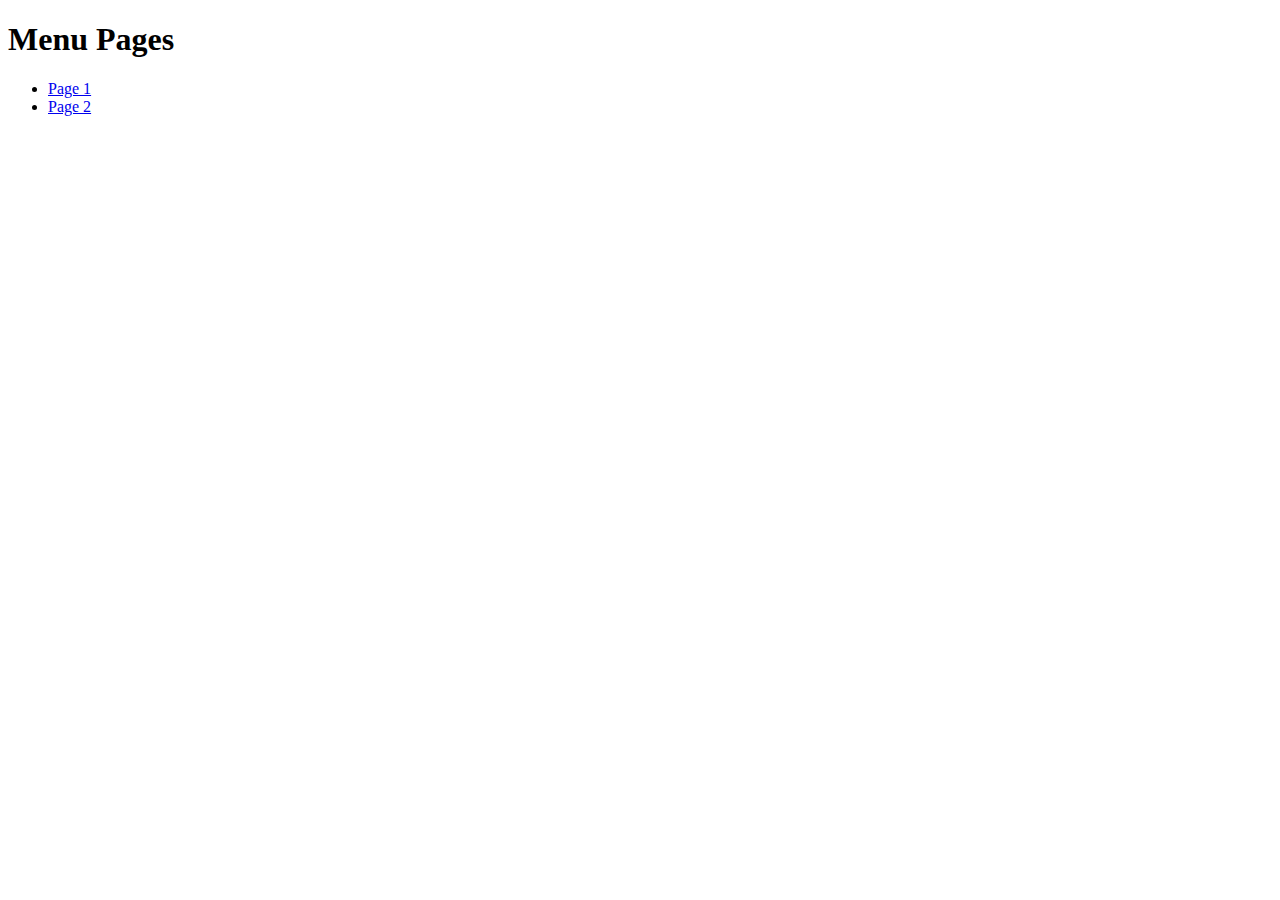
<file: index.html>
<!DOCTYPE html>
<html lang="en">
<head>
    <meta charset="UTF-8">
    <meta name="viewport" content="width=device-width, initial-scale=1.0">
    <title>Menu Pages</title>
    <link href="styles.css" rel="stylesheet" type="text/css">
</head>
<body>
    <h1>Menu Pages</h1>
    <header class="site-header">
<ul class="nav-list">
    <li>
        <a href="index1.html">Page  1</a>
    </li>
    <li>
        <a href="index2.html">Page  2</a>
    </li>
</file>
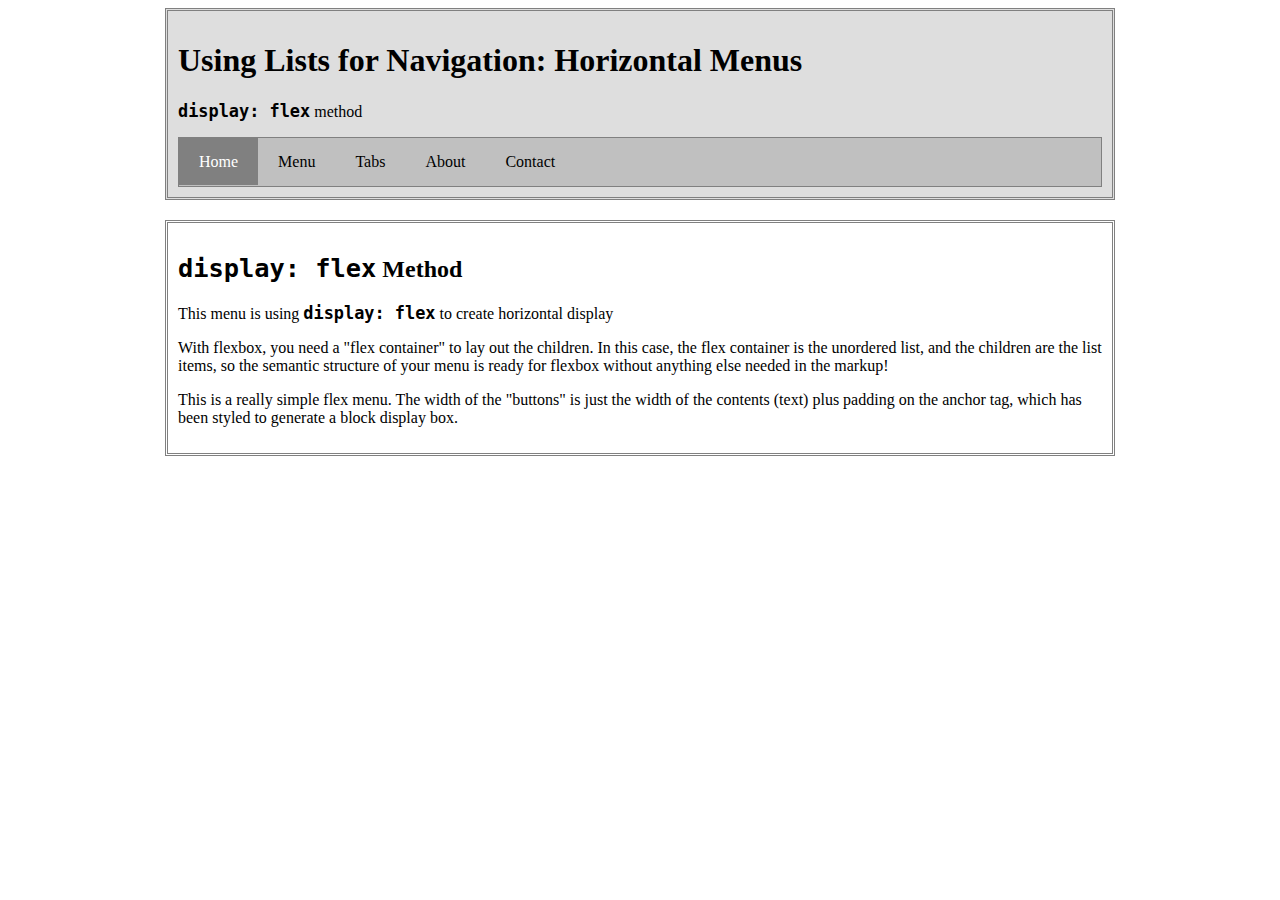
<file: index1.html>
<!DOCTYPE html>
<html lang="en">

<head>
	<meta charset="utf-8" />
	<meta name="viewport" content="width=device-width, initial-scale=1.0">
	<title>Styling Links: Horizontal Menus (flexbox)</title>
	<link href="styles.css" rel="stylesheet" type="text/css">
</head>

<body>

	<div class="wrapper">
		<header class="header">
			<h1>Using Lists for Navigation: Horizontal Menus</h1>
			<p><code>display: flex</code> method</p>
			<nav class="menu">
				<ul class="link-list">
					
                    <li>
						<a href="index-1.html" class="list-item current-page">Home</a>
					</li>
					<li>
						<a href="1-menu.html" class="list-item">Menu</a>
					</li>
					<li>
						<a href="2-menu.html" class="list-item">Tabs</a>
					</li>
					<li>
						<a href="About" class="list-item">About</a>
					</li>
					<li>
						<a href="Contact" class="list-item">Contact</a>
					</li>
				</ul>
			</nav>
		</header>

		<main class="main">
			<article>
				<h2><code>display: flex</code> Method</h2>

				<p>This menu is using <code>display: flex</code> to create horizontal display</p>

				<p>With flexbox, you need a "flex container" to lay out the children. In this case, the flex container
					is the unordered list, and the children are the list items, so the semantic structure of your menu
					is ready for flexbox without anything else needed in the markup!</p>

				<p>This is a really simple flex menu. The width of the "buttons" is just the width of the contents
					(text) plus padding on the anchor tag, which has been styled to generate a block display box.</p>


			</article>
		</main>

	</div>
</body>
</file>
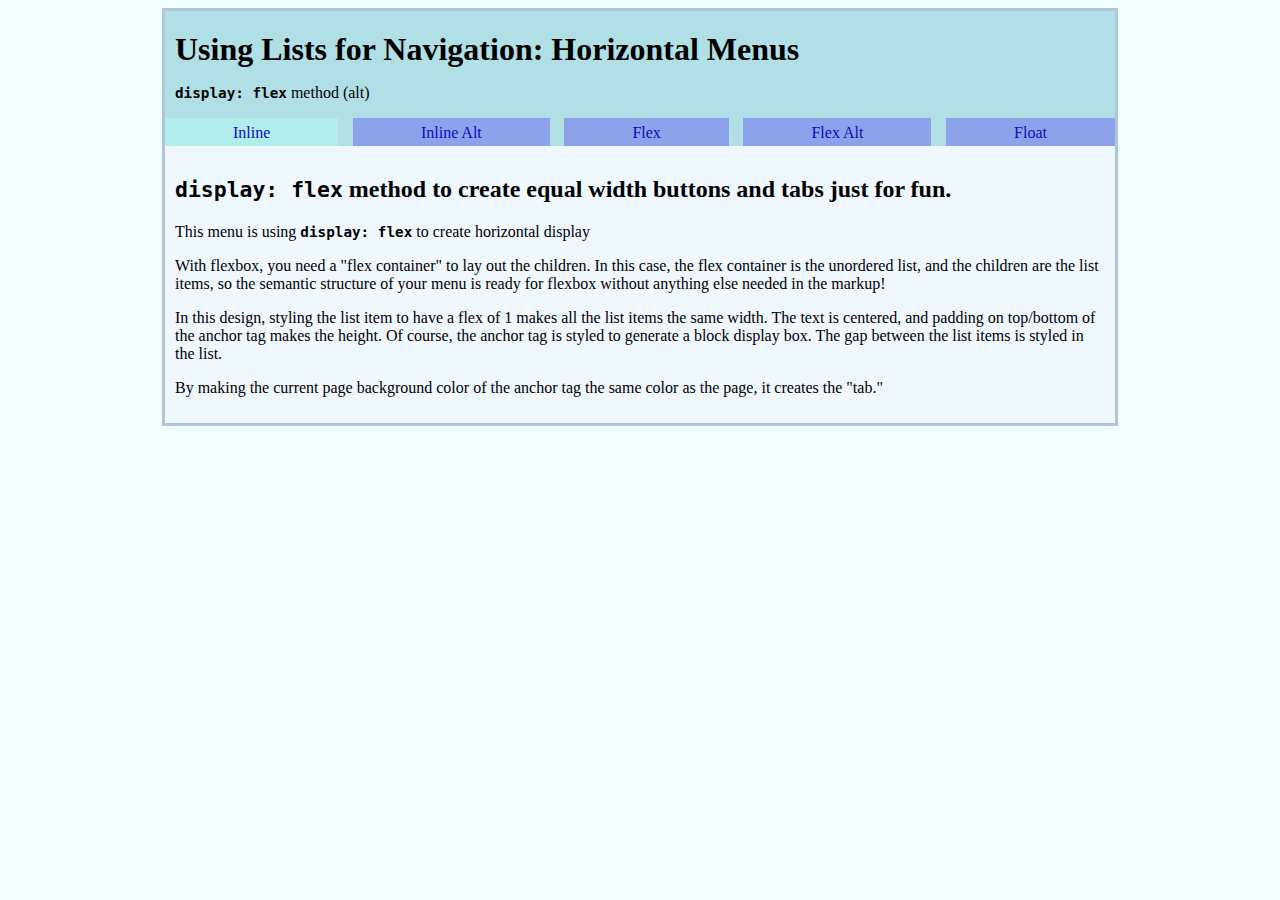
<file: index2.html>
<!DOCTYPE html>
<html lang="en">

<head>
	<meta charset="utf-8" />
	<meta name="viewport" content="width=device-width, initial-scale=1.0">
	<title>Styling Links: Horizontal Menus (flexbox)</title>
	<link href="styles2.css" rel="stylesheet" type="text/css">
</head>

<body>

	<div class="wrapper">
		<header class="header">
			<h1 class="heading">Using Lists for Navigation: Horizontal Menus</h1>
			<p class="intro"><code>display: flex</code> method (alt)</p>
			<nav class="menu">
				<ul class="link-list">
					
                    <li>
                        <a href="index-2.html" class="list-item current-page">Inline</a>
                    </li>
					<li>
                        <a href="2inline-alt.html" class="list-item">Inline Alt</a>
                    </li>
					<li>
                        <a href="3flex.html" class="list-item">Flex</a>
                    </li>
					<li>
                        <a href="4flex-alt.html" class="list-item">Flex Alt</a>
                    </li>
					<li>
                        <a href="5float.html" class="list-item">Float</a>
                    </li>
				</ul>
			</nav>
		</header>

		<main class="main">
			<article>

				<h2><code>display: flex</code> method to create equal width buttons and tabs just for fun.</h2>

				<p>This menu is using <code>display: flex</code> to create horizontal display</p>

				<p>With flexbox, you need a "flex container" to lay out the children. In this case, the flex container
					is the unordered list, and the children are the list items, so the semantic structure of your menu
					is ready for flexbox without anything else needed in the markup!</p>

				<p>In this design, styling the list item to have a flex of 1 makes all the list items the same width.
					The text is centered, and padding on top/bottom of the anchor tag makes the height. Of course, the
					anchor tag is styled to generate a block display box. The gap between the list items is styled in
					the list.</p>

				<p>By making the current page background color of the anchor tag the same color as the page, it creates
					the "tab."</p>

			</article>
		</main>
	</div><!-- /wrapper -->
</body>

</html>
</file>
<file: styles.css>
body {
	background-color: #fff;
}

code {
    font-size: 1.3em;
    font-weight: bold;
}

.wrapper {
    width: 950px;
    margin: 0 auto;
}

.header {
    border: 3px double gray;
    margin-bottom: 20px;
    background-color: #dedede;
    padding: 10px;
}

.menu {
    background-color: silver;
    border: 1px solid gray;
}

.link-list {
    display: flex;
    list-style-type: none;
    padding: 0;
    margin: 15px 0px;
}

.list-item {
    padding: 15px 20px;
    text-decoration: none;
    color: black;
}

.list-item:hover {
    color: white;
    background-color: grey;
}

.current-page {
    color: white;
    background-color: grey;    
}


.main{
    border: 3px double gray;
    background-color: #ffffff;
    padding: 10px;
}
</file>
<file: styles2.css>
/* GLOBAL STYLES */

body {
	background-color: azure;
}

code {
	font-size: 1.1em;
	font-weight: bold;
}


.wrapper {
	width: 950px;
	margin: 0 auto;
	background-color: aliceblue;
	border: 3px solid lightsteelblue;
}


.header {
	padding-top: 20px;
	background-color: powderblue;
}

.heading {
	padding-left: 10px;
	margin: 0;
}

.intro {
	padding-left: 10px;
}

.link-list {
    display: flex;
    list-style-type: none;
    padding: 5px 0px;
    margin: 0px;
    justify-content: space-between;
}

.list-item {
    text-decoration: none;
    padding: 5.5px 68px;
    background-color: rgb(140, 162, 235);
    color: rgb(12, 12, 189);
}

.list-item:hover {
    background-color: rgb(168, 184, 227);
}

.current-page {
    background-color: rgb(177, 237, 237);
}


.main {
	padding: 10px;
}
</file>
